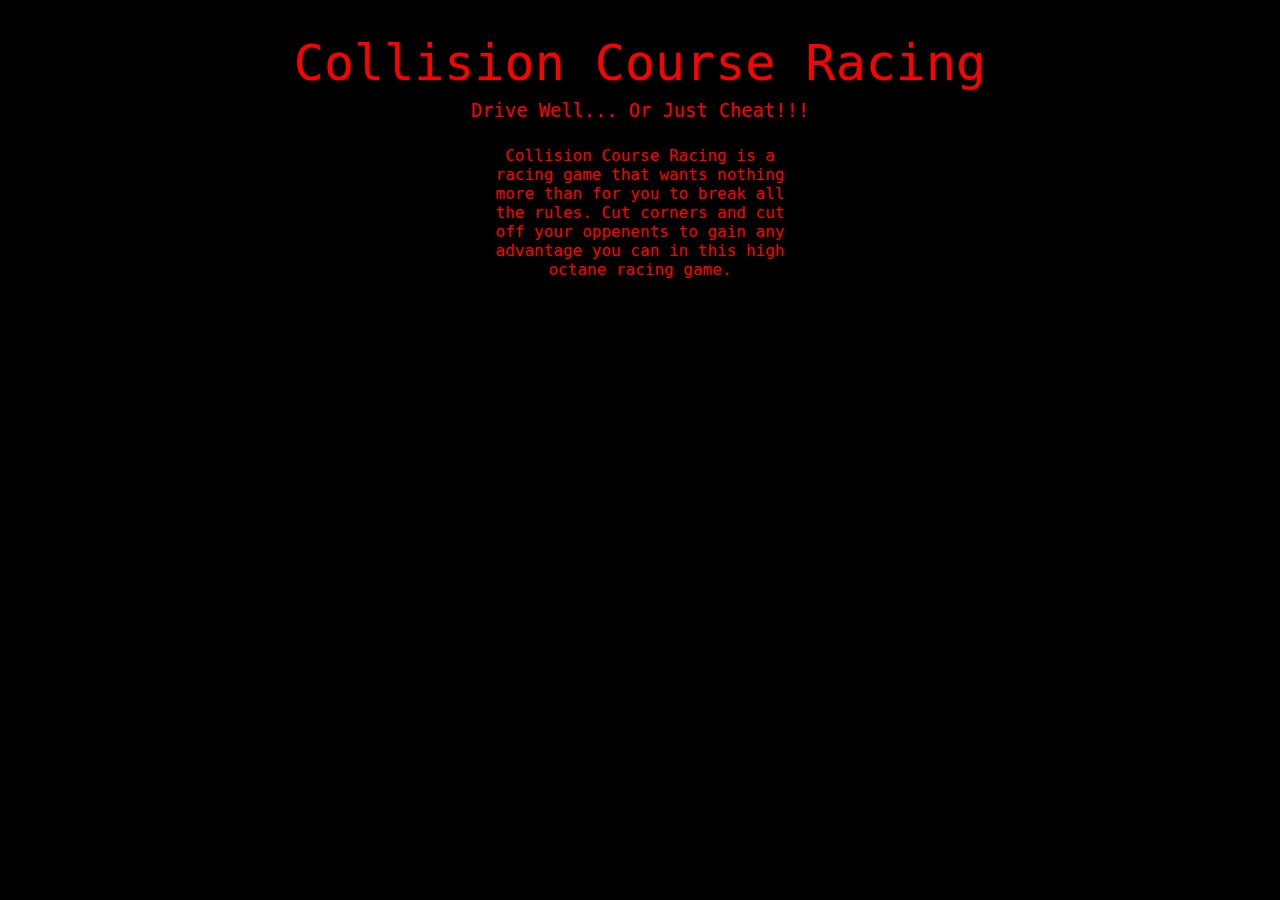
<file: pages/index.html>
<!doctype html>
<html>

  <head>
    <link rel="stylesheet" href="../css/style.css">

    <title>Collision Course Racing</title>
  </head>
  
  <body>
  
    <header>
      <h1 class="main-header">Collision Course Racing</h1>
      <h3 class="sub-header">Drive Well... Or Just Cheat!!!</h3>
    </header>
    
    <main>
      <p class="description">
        Collision Course Racing is a racing game that wants
        nothing more than for you to break all the rules. Cut
        corners and cut off your oppenents to gain any advantage
        you can in this high octane racing game.
      </p>
    </main>
  
  </body>

</html>
</file>
<file: css/style.css>
html {
  padding-bottom: 25px;
}

body {
  background-color: black;
  color: red;
  text-align: center;
}

h1.main-header {
  font-family: "Andalé Mono", monospace;
  font-weight: 400;
  font-style: normal;
  font-size: 50px;
}

h3.sub-header {
  font-family: "Andalé Mono", monospace;
  font-weight: 400;
  font-style: normal;
}

h1.main-header + h3.sub-header {
  margin-top: -25px;
  margin-bottom: 25px;
}

main {
  font-family: "Monaco", monospace;
  font-weight: 400;
  font-style: normal;
  text-align: center;
}

p.description {
  width: 25%;
  margin: 0 auto;
}
</file>
